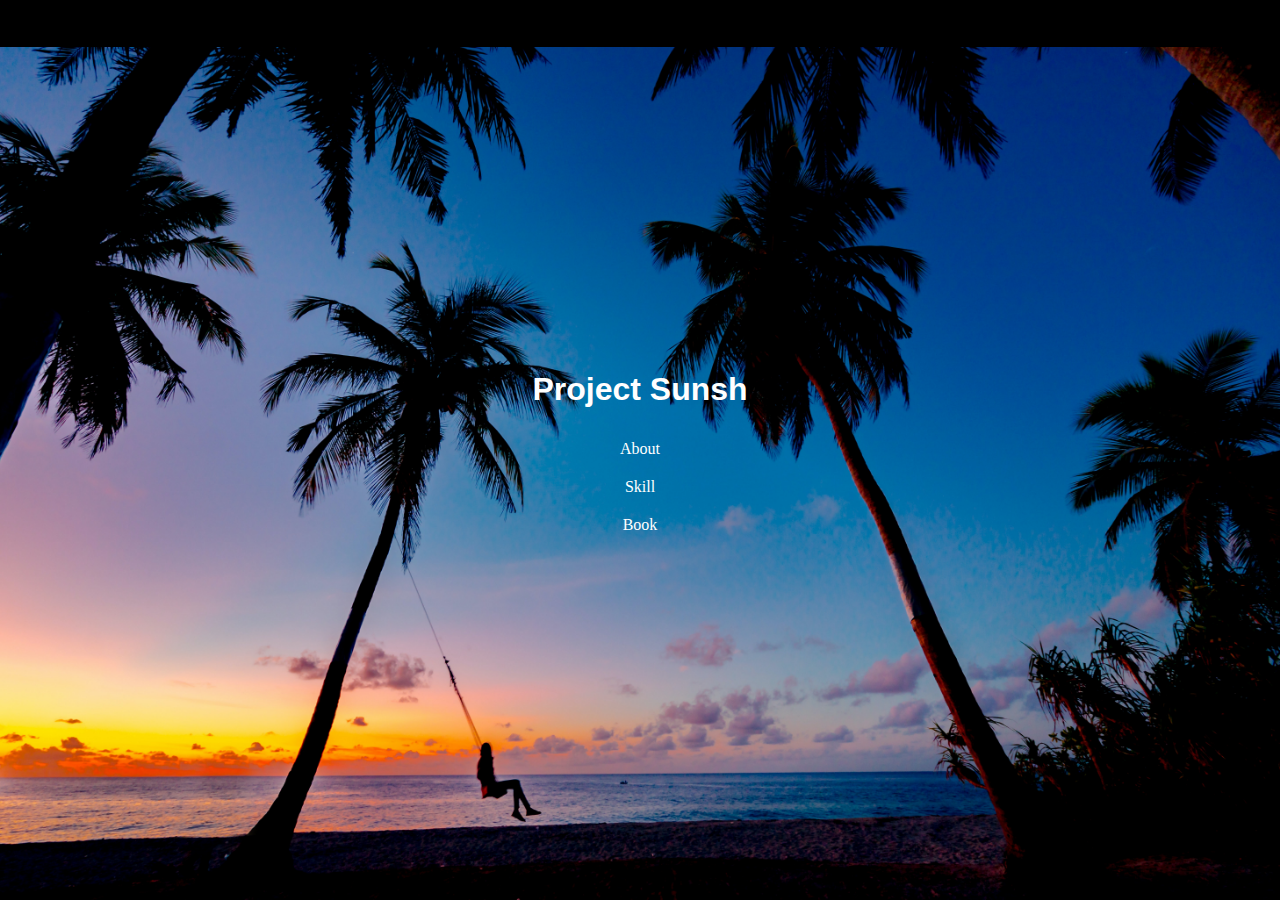
<file: index.html>
<html>
  <head>
    <title>Project Sunshine</title>
    <link rel="stylesheet" href="./src/css/style.css" />
  </head>
  <body>
    <div class="container">
      <h1 id="text"></h1>
      <div class="buttons">
        <a href="./pages/about.html">About</a>
        <a href="./pages/skill.html">Skill</a>
        <a href="https://wikidocs.net/profile/info/book/17457">Book</a>
      </div>
    </div>
    <script src="./src/js/script.js"></script>
  </body>
</html>
</file>
<file: src/css/style.css>
body {
    display: flex;
    align-items: center;
    justify-content: center;
    height: 100%;
    background-color: rgb(0, 0, 0);
    background-image: url("../images/background.jpg");
    background-position: bottom;
    background-repeat: no-repeat;
    background-size: 100%,auto;
    margin: 0;
    padding: 0;
    overflow: hidden;
    user-select: none;
  }
h1 {
  font-family: Arial;
  color: white;
}
.buttons {
  display: flex;
  flex-direction: column;
  align-items: center;
}
a {
  text-decoration: none;
  color: white;
  margin: 10px 0;
}
.container {
  /* border: 1px solid white; */
  /* background-color: rgba(221, 253, 255, 0.3); */
  width: 270px;
  height: 200px;
  border-radius: 5px;
  padding: 50px;
  display: flex;
  flex-direction: column;
  align-items: center;
}
</file>
